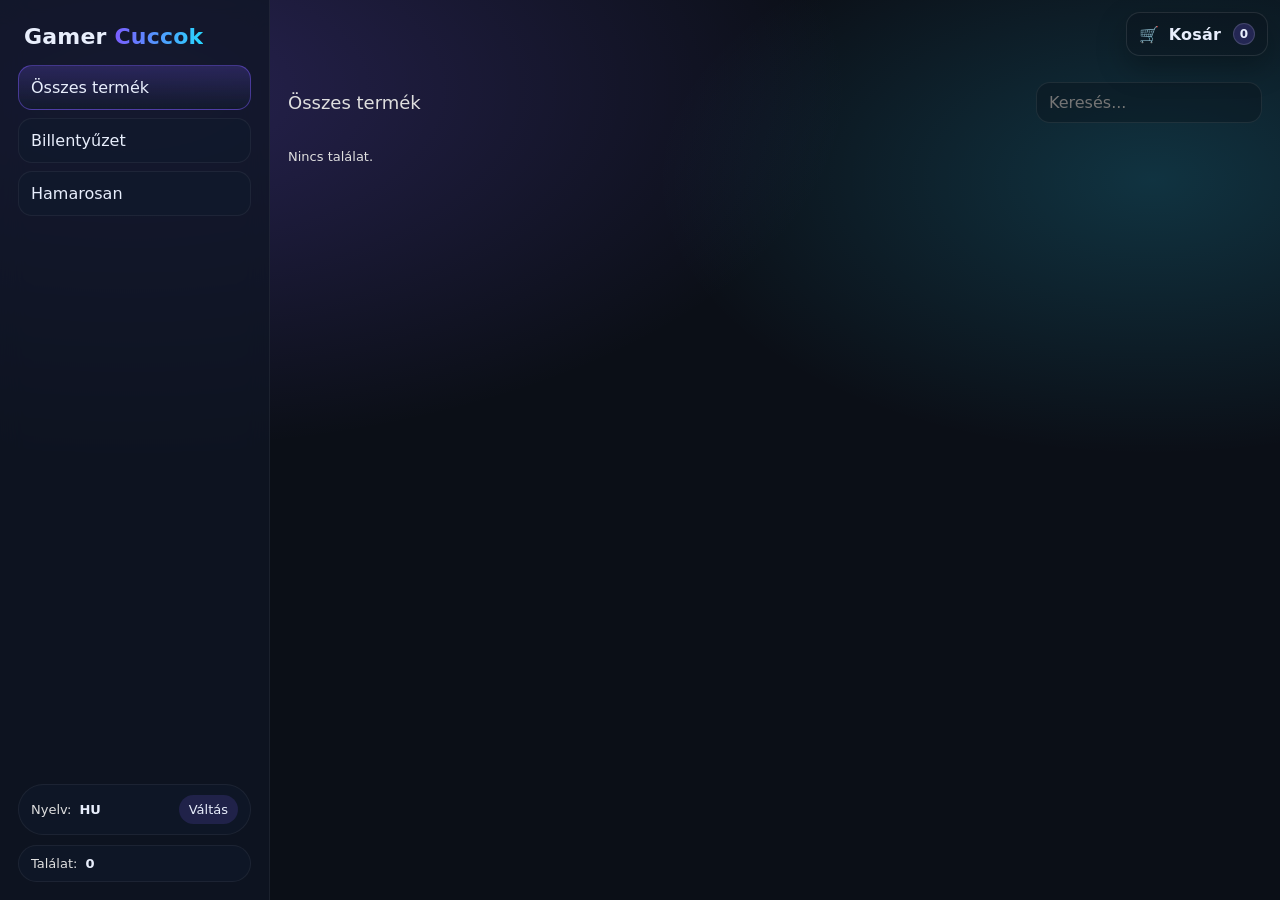
<file: index.html>
<!doctype html>
<html lang="hu">
<head>
  <meta charset="utf-8" />
  <meta name="viewport" content="width=device-width,initial-scale=1" />
  <title>Gamer Cuccok</title>
  <link rel="stylesheet" href="assets/styles.css?v=sv_fix18_20260331" />
  <link rel="icon" type="image/png" href="assets/favicon.png">
</head>
<body>
  <div id="loader">
    <div class="loader-card">
      <div class="loader-top">
        <div class="loader-logo">Gamer <span style="background:linear-gradient(90deg,var(--brand),var(--brand2));-webkit-background-clip:text;background-clip:text;color:transparent;">Cuccok</span></div>
        <div class="pulse"></div>
      </div>
      <div class="loader-bar"><div></div></div>
      <div class="loader-sub" id="loaderText">Betöltés...</div>
    </div>
  </div>

  <div class="wrap" style="display:none" id="app">
    <aside class="sidebar">
      <div class="brand">Gamer <span>Cuccok</span></div>

      <div class="nav" id="nav"></div>

      <div class="sidebar-bottom">
        <div class="pill">
          <span>Nyelv:</span>
          <b id="langLabel">HU</b>
          <button id="langBtn">Váltás</button>
        </div>
        <div class="pill">
          <span>Találat:</span>
          <b id="count">0</b>
        </div>
      </div>
    </aside>

    <main class="main">
      <div class="topbar">
        <div class="h1" id="title">Összes termék</div>
        <input id="search" placeholder="Keresés..." style="width:min(420px,100%);border-radius:14px;border:1px solid rgba(255,255,255,.08);background:rgba(11,15,23,.35);color:var(--text);padding:10px 12px;outline:none;">
      </div>

      <div class="grid" id="grid"></div>

      <div class="small-muted" id="empty" style="display:none;margin-top:12px;">
        Nincs találat.
      </div>
    </main>
  </div>

  <script src="assets/app.js?v=sv_fix18_20260331"></script>
</body>
</html>
</file>
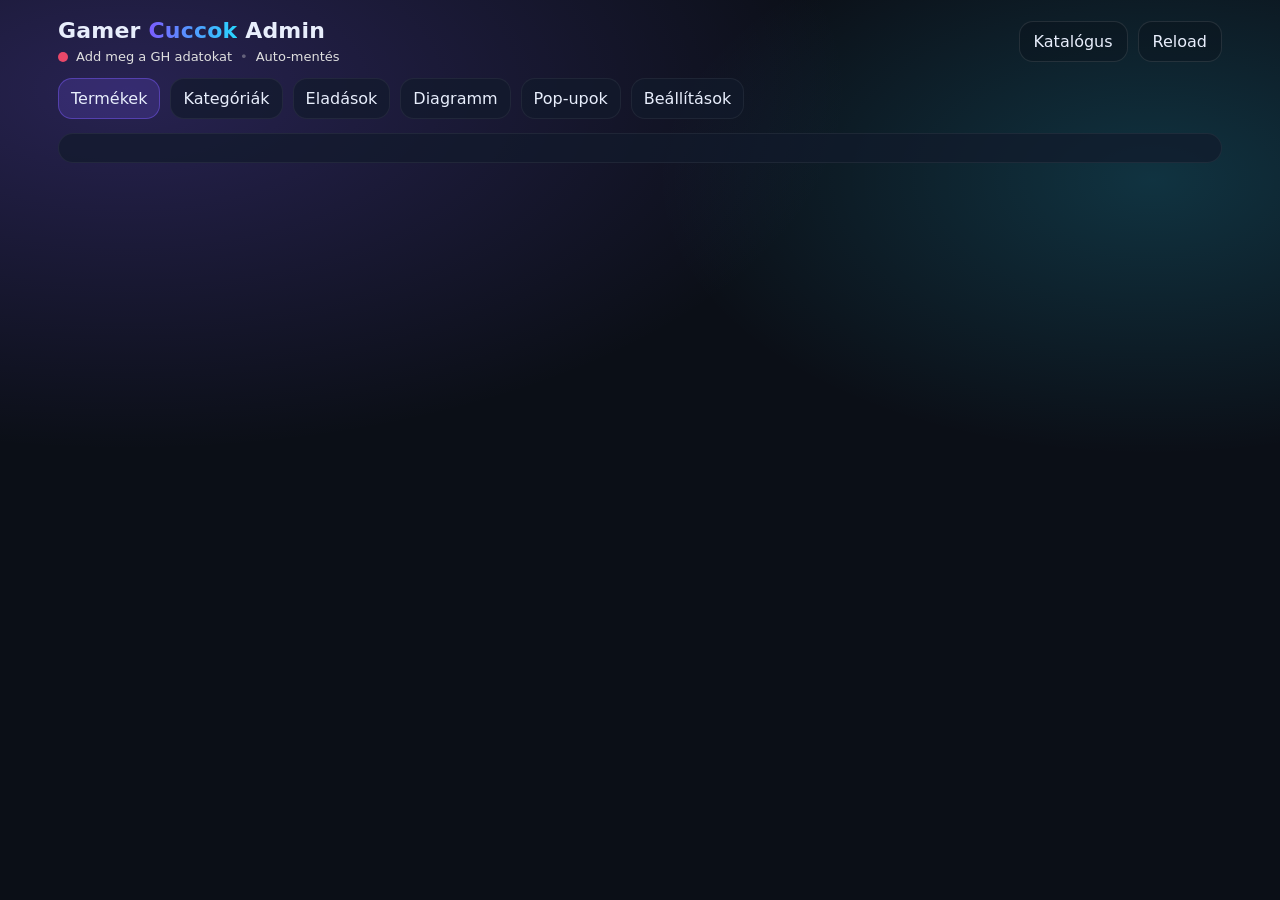
<file: admin.html>
<!doctype html>
<html lang="hu">
<head>
  <meta charset="utf-8" />
  <meta name="viewport" content="width=device-width,initial-scale=1" />
  <title>Gamer Cuccok Admin</title>
  <link rel="stylesheet" href="assets/styles.css?v=sv_fix18_20260331" />
  <link rel="icon" type="image/png" href="assets/favicon.png">
</head>
<body>
  <div class="admin-wrap">
    <div class="admin-top">
      <div>
        <div style="font-weight:900;font-size:22px;letter-spacing:.2px;">Gamer <span style="background:linear-gradient(90deg,var(--brand),var(--brand2));-webkit-background-clip:text;background-clip:text;color:transparent;">Cuccok</span> Admin</div>
        <div class="save-ind" style="margin-top:6px;">
          <span class="dot" id="saveDot"></span>
          <span id="saveText">Kész</span>
          <span style="opacity:.35">•</span>
          <span>Auto-mentés</span>
        </div>
      </div>
      <div style="display:flex;gap:10px;align-items:center;flex-wrap:wrap;">
        <a class="ghost" href="./">Katalógus</a>
        <button class="ghost" id="btnReload">Reload</button>
      </div>
    </div>

    <div class="tabs" id="tabs">
      <button data-tab="products" class="active">Termékek</button>
      <button data-tab="categories">Kategóriák</button>
      <button data-tab="sales">Eladások</button>
      <button data-tab="chart">Diagramm</button>
      <button data-tab="popups">Pop-upok</button>
      <button data-tab="settings">Beállítások</button>
    </div>

    <div class="panel" id="panelProducts"></div>
    <div class="panel" id="panelCategories" style="display:none"></div>
    <div class="panel" id="panelSales" style="display:none"></div>
    <div class="panel" id="panelChart" style="display:none"></div>
    <div class="panel" id="panelPopups" style="display:none"></div>
    <div class="panel" id="panelSettings" style="display:none"></div>
  </div>

  <!-- MODAL (prompt helyett) -->
  <div class="modal-backdrop" id="modalBg">
    <div class="modal">
      <div class="modal-head">
        <div class="modal-head-copy">
          <h2 id="modalTitle">Modal</h2>
          <p id="modalSub" class="small-muted"></p>
        </div>
        <button type="button" class="modal-x" id="modalCloseBtn" aria-label="Bezárás">✕</button>
      </div>
      <div id="modalBody"></div>
      <div class="row" style="margin-top:14px;" id="modalActions"></div>
    </div>
  </div>

  <script src="assets/github.js?v=sv_fix18_20260331"></script>
  <script src="assets/admin.js?v=sv_fix18_20260331"></script>
</body>
</html>
</file>
<file: assets/styles.css>
:root{
  --bg:#0b0f17;
  --panel:#0f1624;
  --card:#121b2c;
  --text:#e8eefc;
  --muted:#dfdfdf;
  --brand:#7c5cff;
  --brand2:#28d7ff;
  --danger:#ff4d6d;
  --ok:#34d399;
  --warning:#ffc107;
  --hot:#ff9800;
  --shadow: 0 20px 60px rgba(0,0,0,.85);
  --radius: 18px;
}

*{ box-sizing:border-box; }
html,body{ height:100%; }
body{
  margin:0;
  font-family: ui-sans-serif, system-ui, -apple-system, Segoe UI, Roboto, Helvetica, Arial;
  background: radial-gradient(1200px 600px at 10% 10%, rgba(124,92,255,.25), transparent 60%),
              radial-gradient(900px 500px at 90% 20%, rgba(40,215,255,.18), transparent 55%),
              var(--bg);
  color:var(--text);
}

a{ color:inherit; text-decoration:none; }
button, input, select{
  font: inherit;
}

.fade-in{
  animation: fadeIn .35s ease-out both;
}
@keyframes fadeIn{
  from{ opacity:0; transform: translateY(6px); }
  to{ opacity:1; transform: translateY(0); }
}

/* ✅ TEXT-SHADOW: Jobb olvashatóság */
.badge,
.overlay-title .name,
.overlay-title .flavor,
.popup-title,
.popup-subtitle,
.popup-product-name,
.popup-product-flavor,
.popup-product-price,
.popup-product-stock,
.popup-product-expected {
  text-shadow: 0 1px 3px rgba(0,0,0,0.8);
}

#loader{
  position:fixed; inset:0;
  display:flex; align-items:center; justify-content:center;
  background: rgba(11,15,23,.9);
  backdrop-filter: blur(10px);
  z-index:9999;
}
.loader-card{
  width:min(520px, 92vw);
  background: linear-gradient(180deg, rgba(124,92,255,.20), rgba(18,27,44,.95));
  border: 1px solid rgba(124,92,255,.25);
  border-radius: 22px;
  padding: 22px;
  box-shadow: var(--shadow);
}
.loader-top{
  display:flex; justify-content:space-between; align-items:center;
  gap:12px;
}
.loader-logo{
  font-weight:800;
  letter-spacing:.3px;
  font-size: 20px;
}
.pulse{
  height:10px; width:10px; border-radius:999px;
  background: var(--brand2);
  box-shadow: 0 0 0 0 rgba(40,215,255,.8);
  animation: pulse 1.2s infinite;
}
@keyframes pulse{
  0%{ box-shadow:0 0 0 0 rgba(40,215,255,.65); }
  70%{ box-shadow:0 0 0 16px rgba(40,215,255,0); }
  100%{ box-shadow:0 0 0 0 rgba(40,215,255,0); }
}
.loader-bar{
  margin-top:16px;
  height:10px; border-radius:999px;
  background: rgba(255,255,255,.08);
  overflow:hidden;
}
.loader-bar > div{
  height:100%;
  width: 35%;
  background: linear-gradient(90deg, var(--brand), var(--brand2));
  border-radius:999px;
  animation: slide 1.1s ease-in-out infinite;
}
@keyframes slide{
  0%{ transform: translateX(-120%); }
  100%{ transform: translateX(320%); }
}
.loader-sub{
  margin-top:12px;
  color: var(--muted);
  font-size: 13px;
}

.wrap{
  display:grid;
  grid-template-columns: 270px 1fr;
  min-height:100vh;
}

.sidebar{
  position:sticky; top:0; height:100vh;
  padding: 18px;
  background: rgba(15,22,36,.75);
  border-right: 1px solid rgba(255,255,255,.06);
  backdrop-filter: blur(12px);
  display:flex;
  flex-direction:column;
}
.brand{
  font-weight: 900;
  font-size: 22px;
  letter-spacing: .2px;
  margin: 6px 6px 16px;
}
.brand span{
  background: linear-gradient(90deg, var(--brand), var(--brand2));
  -webkit-background-clip:text;
  background-clip:text;
  color:transparent;
}
.nav{
  display:flex; flex-direction:column; gap:8px;
}
.nav button{
  width:100%;
  padding: 12px 12px;
  border-radius: 14px;
  border: 1px solid rgba(255,255,255,.06);
  background: rgba(18,27,44,.55);
  color: var(--text);
  text-align:left;
  cursor:pointer;
  transition: .18s;
}
.nav button:hover{
  transform: translateY(-1px);
  border-color: rgba(124,92,255,.35);
}
.nav button.active{
  background: linear-gradient(180deg, rgba(124,92,255,.22), rgba(18,27,44,.65));
  border-color: rgba(124,92,255,.45);
}
.sidebar-bottom{
  margin-top:auto;
  padding-top: 14px;
  display:flex;
  flex-direction:column;
  gap:10px;
}
.pill{
  display:flex; gap:8px; align-items:center;
  border: 1px solid rgba(255,255,255,.06);
  background: rgba(18,27,44,.55);
  border-radius: 999px;
  padding: 10px 12px;
  color: var(--muted);
  font-size: 13px;
}
.pill b{ color: var(--text); font-weight:700; }
.pill button{
  margin-left:auto;
  border:none;
  background: rgba(124,92,255,.16);
  color: var(--text);
  padding: 7px 10px;
  border-radius: 999px;
  cursor:pointer;
}
.pill button:hover{ background: rgba(124,92,255,.26); }

.main{
  padding: 18px;
}
.topbar{
  display:flex; align-items:center; justify-content:space-between;
  gap: 14px;
  margin-bottom: 14px;
}
.h1{
  font-size: 18px;
  color: var(--muted);
}
.grid{
  display:grid;
  grid-template-columns: repeat( auto-fill, minmax(250px, 1fr) );
  gap: 14px;
}

.card{
  background: rgba(18,27,44,.70);
  border: 1px solid rgba(255,255,255,.06);
  border-radius: var(--radius);
  overflow:hidden;
  box-shadow: 0 10px 40px rgba(0,0,0,.25);
  transition: .18s;
}
.card:hover{ transform: translateY(-2px); }

/* Elfogyott termékek piros outline */
.card.outline-red {
  border: 1px solid rgba(255, 77, 109, 0.5);
}
/* Hamarosan termékek sárga outline */
.card.outline-yellow {
  border: 1px solid rgba(255, 193, 7, 0.5);
}
/* Felkapott termékek narancs outline */
.card.outline-orange {
  border: 1px solid rgba(255, 152, 0, 0.5);
}

/* SOLD-OUT: tényleg legyen szürke */
.card.dim{
  opacity:.55;
  filter: grayscale(.35);
}
.card.dim .hero img{
  filter: grayscale(.65) contrast(.95) brightness(.85);
}

/* ✅ 1000x1000: a hero legyen négyzet */
.hero{
  position:relative;
  aspect-ratio: 1 / 1;
  height: auto;
  background: linear-gradient(135deg, rgba(124,92,255,.18), rgba(40,215,255,.10));
}
.hero img{
  width:100%; height:100%;
  object-fit: cover;
  display:block;
}
.badges{
  position:absolute; top:10px; left:10px;
  display:flex; gap:8px; flex-wrap:wrap;
}
.badge{
  font-size: 12px;
  padding: 6px 10px;
  border-radius: 999px;
  background: rgba(0,0,0,.45);
  border: 1px solid rgba(255,255,255,.12);
}
.badge.out{
  background: rgba(255,77,109,.18);
  border-color: rgba(255,77,109,.35);
}
.badge.soon{
  background: rgba(255,193,7,.18);
  border-color: rgba(255,193,7,.35);
}
.badge.hot::before{
  content: "🔥 ";
}
.badge.hot{
  background: rgba(255,152,0,.18);
  border-color: rgba(255,152,0,.35);
}
.badge.calendar{
  background: rgba(40,215,255,.14);
  border-color: rgba(40,215,255,.35);
}

.overlay-title{
  position:absolute;
  left:12px; right:12px;
  bottom: 10px;
  display:flex; flex-direction:column; gap:3px;
  background: rgba(11,15,23,.55);
  border: 1px solid rgba(255,255,255,.10);
  border-radius: 14px;
  padding: 10px 10px;
  backdrop-filter: blur(10px);
}
.overlay-title .name{
  font-weight: 900;
  letter-spacing: .2px;
  font-size: 15px;
  line-height: 1.1;
}
.overlay-title .flavor{
  color: var(--muted);
  font-size: 16px;
}

.card-body{
  padding: 12px 12px 14px;
  display:flex; flex-direction:column; gap:10px;
}
.meta-row{
  display:flex; justify-content:space-between; gap:10px; align-items:center;
}

/* ✅ láthatóbb ár/készlet */
.price{
  font-weight: 900;
  font-size: 18px;
  letter-spacing: .2px;
}
.stock{
  color: var(--muted);
  font-size: 14px;
}
.stock b{ color: var(--text); font-weight:900; }

/* Modal */
.modal-backdrop{
  position:fixed; inset:0;
  background: rgba(0,0,0,.55);
  display:none;
  align-items:center;
  justify-content:center;
  z-index: 9998;
  padding: 18px;
}
.modal{
  width:min(620px, 94vw);
  background: rgba(15,22,36,.92);
  border: 1px solid rgba(255,255,255,.08);
  border-radius: 22px;
  padding: 18px;
  box-shadow: var(--shadow);
  color: var(--text);
  max-height: min(88vh, 720px);
  display:flex;
  flex-direction:column;
  overflow:hidden;
}
#modalBody{ overflow:auto; max-height: 62vh; padding-right: 4px; }
#modalActions{ flex:0 0 auto; }
.modal-head{
  display:flex;
  align-items:flex-start;
  justify-content:space-between;
  gap:14px;
  margin-bottom: 12px;
}
.modal-head-copy{
  min-width:0;
  flex:1 1 auto;
}
.modal-head-copy p{ margin-bottom:0; }
.modal-x{
  flex:0 0 auto;
  width:42px;
  height:42px;
  display:inline-flex;
  align-items:center;
  justify-content:center;
  border-radius: 12px;
  border: 1px solid rgba(255,255,255,.12);
  background: rgba(11,15,23,.42);
  color: var(--text);
  font-size: 18px;
  font-weight: 900;
  cursor:pointer;
  transition: background .12s ease, border-color .12s ease, transform .12s ease;
}
.modal-x:hover{
  background: rgba(255,255,255,.10);
  border-color: rgba(255,255,255,.22);
}
.modal-x:active{ transform: translateY(1px); }
.modal h2{ margin:0 0 6px; }
.modal p{ margin:0 0 14px; color: var(--muted); }
.modal .row{ display:flex; gap:10px; flex-wrap:wrap; }
.modal .row button{
  flex:1;
  border:none;
  border-radius: 16px;
  padding: 12px 12px;
  cursor:pointer;
  background: rgba(124,92,255,.18);
  color: var(--text);
}
.modal .row button:hover{
  background: rgba(124,92,255,.28);
}

.small-muted{ color: var(--muted); font-size: 13px; }

/* Admin */
.admin-wrap{
  max-width: 1200px;
  margin:0 auto;
  padding: 18px;
}
.admin-top{
  display:flex; align-items:center; justify-content:space-between; gap:12px;
}
.tabs{
  margin-top: 14px;
  display:flex; gap:10px; flex-wrap:wrap;
}
.tabs button{
  border:none;
  padding: 10px 12px;
  border-radius: 14px;
  background: rgba(18,27,44,.70);
  border: 1px solid rgba(255,255,255,.06);
  color: var(--text);
  cursor:pointer;
}
.tabs button.active{
  border-color: rgba(124,92,255,.45);
  background: rgba(124,92,255,.18);
}
.panel{
  margin-top: 14px;
  background: rgba(18,27,44,.70);
  border: 1px solid rgba(255,255,255,.06);
  border-radius: 18px;
  padding: 14px;
}
.form-grid{
  display:grid;
  grid-template-columns: repeat(12, 1fr);
  gap:10px;
}
.field{
  grid-column: span 6;
  display:flex; flex-direction:column; gap:6px;
}
.field.full{ grid-column: span 12; }
.field.third{ grid-column: span 4; }
.field label{ font-size: 12px; color: var(--muted); }
.field input, .field select{
  border-radius: 14px;
  border: 1px solid rgba(255,255,255,.08);
  background: rgba(11,15,23,.45);
  color: var(--text);
  padding: 10px 12px;
  outline:none;
}

/* ✅ admin táblában input ne legyen fehér gáz */
.table input, .table select{
  border-radius: 12px;
  border: 1px solid rgba(255,255,255,.10);
  background: rgba(11,15,23,.35);
  color: var(--text);
  padding: 8px 10px;
  outline:none;
}
.table input:focus, .table select:focus{
  border-color: rgba(124,92,255,.45);
}

/* Popup termékek csoportosítása */
.cat-group{
  margin-bottom: 15px;
  padding-bottom: 10px;
  border-bottom: 1px solid rgba(255,255,255,.1);
}
.cat-group h4{
  margin: 0 0 8px 0;
  color: var(--brand);
  font-size: 14px;
  text-shadow: 0 1px 2px rgba(0,0,0,0.5);
}

.actions{
  display:flex; gap:10px; flex-wrap:wrap;
  margin-top: 10px;
}
.primary{
  border:none;
  background: linear-gradient(90deg, var(--brand), var(--brand2));
  color: #061018;
  font-weight: 900;
  padding: 10px 14px;
  border-radius: 14px;
  cursor:pointer;
}
.ghost{
  border: 1px solid rgba(255,255,255,.10);
  background: rgba(11,15,23,.35);
  color: var(--text);
  padding: 10px 14px;
  border-radius: 14px;
  cursor:pointer;
}
.danger{
  border: 1px solid rgba(255,77,109,.35);
  background: rgba(255,77,109,.10);
  color: var(--text);
  padding: 10px 14px;
  border-radius: 14px;
  cursor:pointer;
}
.rowline{
  display:flex; gap:10px; align-items:center; justify-content:space-between;
  padding: 10px 10px;
  border-radius: 14px;
  border: 1px solid rgba(255,255,255,.06);
  background: rgba(11,15,23,.25);
  margin-top:10px;
}
.rowline .left{
  display:flex; flex-direction:column; gap:2px;
}
.kpi{
  display:flex; gap:10px; flex-wrap:wrap;
}
.kpi .box{
  flex:1;
  min-width: 220px;
  border: 1px solid rgba(255,255,255,.06);
  background: rgba(11,15,23,.25);
  border-radius: 18px;
  padding: 12px;
}
.kpi .box .t{ color: var(--muted); font-size:12px; }
.kpi .box .v{ font-weight: 900; font-size: 18px; margin-top:4px; }
.table{
  width:100%;
  border-collapse: collapse;
  margin-top: 10px;
}
.table th, .table td{
  padding: 10px;
  border-bottom: 1px solid rgba(255,255,255,.08);
  text-align:left;
  font-size: 13px;
}
.table th{ color: var(--muted); font-weight: 700; }
.save-ind{
  color: var(--muted);
  font-size: 13px;
  display:flex; align-items:center; gap:8px;
}
.dot{
  width:10px; height:10px; border-radius:999px;
  background: rgba(146,160,191,.55);
}
.dot.ok{ background: rgba(52,211,153,.9); }
.dot.busy{ background: rgba(40,215,255,.9); }
.dot.bad{ background: rgba(255,77,109,.9); }

/* Popup stílusok (app.js-hez) */
.popup-backdrop{
  position:fixed; inset:0;
  background: rgba(0,0,0,.85);
  display:flex; align-items:center; justify-content:center;
  padding: 20px;
  z-index: 9999;
}
.popup-modal{
  width: min(900px, 95vw);
  height: min(700px, 90vh);
  background: rgba(15,22,36,.95);
  border: 1px solid rgba(255,255,255,.1);
  border-radius: 22px;
  box-shadow: 0 25px 80px rgba(0,0,0,.6);
  display: flex;
  flex-direction: column;
  overflow: hidden;
}
.popup-header{
  padding: 20px;
  border-bottom: 1px solid rgba(255,255,255,.1);
  flex-shrink: 0;
}
.popup-title{
  font-size: 22px;
  font-weight: 800;
  margin-bottom: 5px;
}
.popup-subtitle{
  color: var(--muted);
  font-size: 14px;
}
.popup-content{
  flex: 1;
  overflow: hidden;
  position: relative;
  touch-action: pan-y;
}
.popup-slider{
  display: flex;
  height: 100%;
  transition: transform 0.5s ease;
  will-change: transform;
}
.popup-slide{
  flex: 0 0 100%;
  padding: 30px;
  display: flex;
  flex-direction: column;
  align-items: center;
  justify-content: center;
  overflow-y: auto;
}
.popup-product-image{
  width: 100%;
  max-width: 400px;
  aspect-ratio: 1/1;
  border-radius: 18px;
  overflow: hidden;
  background: rgba(255,255,255,.05);
  margin-bottom: 20px;
}
.popup-product-image img{
  width: 100%;
  height: 100%;
  object-fit: contain;
  max-height: 350px;
}
.popup-product-info{
  display: flex;
  flex-direction: column;
  align-items: center;
  gap: 12px;
  text-align: center;
  width: 100%;
}
.popup-product-name{
  font-size: 24px;
  font-weight: 800;
}
.popup-product-flavor{
  font-size: 18px;
  color: var(--muted);
}
.popup-product-price{
  font-size: 28px;
  font-weight: 900;
  color: var(--brand);
}
.popup-product-stock{
  font-size: 16px;
  color: var(--text);
}
.popup-product-expected{
  font-size: 14px;
  color: var(--warning);
}
.popup-footer{
  padding: 20px;
  border-top: 1px solid rgba(255,255,255,.1);
  display: flex;
  justify-content: space-between;
  align-items: center;
  gap: 15px;
  flex-shrink: 0;
}
.popup-dots{
  display: flex;
  gap: 8px;
  justify-content: center;
  flex: 1;
}
.popup-dot{
  width: 10px;
  height: 10px;
  border-radius: 50%;
  background: rgba(255,255,255,.2);
  cursor: pointer;
  transition: background 0.3s;
}
.popup-dot.active{
  background: var(--brand);
}
.popup-buttons{
  display: flex;
  gap: 10px;
}

/* Navigation arrows */
.popup-arrow {
  position: absolute;
  top: 50%;
  transform: translateY(-50%);
  background: rgba(0,0,0,0.5);
  border: none;
  color: white;
  font-size: 24px;
  padding: 10px;
  cursor: pointer;
  z-index: 100;
  border-radius: 50%;
  width: 40px;
  height: 40px;
  display: flex;
  align-items: center;
  justify-content: center;
  opacity: 0.7;
  transition: opacity 0.3s;
}
.popup-arrow:hover {
  opacity: 1;
}
.popup-arrow.prev {
  left: 10px;
}
.popup-arrow.next {
  right: 10px;
}

/* Swipe hint */
.popup-swipe-hint {
  position: absolute;
  bottom: 10px;
  left: 0;
  right: 0;
  text-align: center;
  color: var(--muted);
  font-size: 12px;
  opacity: 0.6;
}

/* Check grid for admin popup */
.check-grid {
  display: grid;
  grid-template-columns: repeat(auto-fill, minmax(280px, 1fr));
  gap: 10px;
  max-height: 300px;
  overflow-y: auto;
  padding: 10px;
  background: rgba(0,0,0,0.2);
  border-radius: 10px;
}

.check-grid label.chk {
  display: flex;
  flex-direction: column;
  gap: 2px;
  padding: 10px;
  border-radius: 8px;
  background: rgba(255,255,255,0.05);
  transition: background 0.2s;
}

.check-grid label.chk:hover {
  background: rgba(255,255,255,0.1);
}

@media (max-width: 860px){
  .wrap{ grid-template-columns: 1fr; }
  .sidebar{ height:auto; position:relative; }
  
  .popup-slide{
    padding: 20px;
  }
  .popup-product-name{
    font-size: 20px;
  }
  .popup-product-flavor{
    font-size: 16px;
  }
  .popup-product-price{
    font-size: 24px;
  }
  .popup-arrow {
    display: none; /* Mobile swipe */
  }
}


/* ================== CART + META LAYOUT (blue theme) ================== */
.topbar-right{ display:flex; align-items:center; gap:10px; }

#svCartBtn{
  position: fixed;
  top: max(12px, calc(env(safe-area-inset-top, 0px) + 12px));
  right: max(12px, calc(env(safe-area-inset-right, 0px) + 12px));
  z-index: 320;
  box-shadow: 0 12px 30px rgba(0,0,0,.28);
}

.cart-btn{
  display:flex; align-items:center; gap:10px;
  border-radius: 14px;
  border: 1px solid rgba(255,255,255,.10);
  background: rgba(11,15,23,.35);
  color: var(--text);
  padding: 10px 12px;
  cursor:pointer;
  transition: transform .12s ease, border-color .12s ease, background .12s ease;
}
.cart-btn:hover{ border-color: rgba(255,255,255,.18); background: rgba(11,15,23,.48); }
.cart-btn:active{ transform: translateY(1px); }
.cart-label{ font-weight: 800; letter-spacing: .2px; }
.cart-badge{
  margin-left: 2px;
  min-width: 22px;
  height: 22px;
  border-radius: 999px;
  display:inline-flex; align-items:center; justify-content:center;
  font-size: 12px;
  font-weight: 900;
  border: 1px solid rgba(255,255,255,.14);
  background: rgba(124,92,255,.22);
}

.meta-grid{
  display:grid;
  grid-template-columns: 1fr 1fr;
  grid-template-rows: auto auto;
  gap: 6px 10px;
  align-items:end;
}
.meta-grid .price{ grid-column: 1 / 2; grid-row: 1 / 2; }
.meta-grid .stock{ grid-column: 1 / 2; grid-row: 2 / 3; font-size: 12px; opacity:.92; }
.meta-grid .reserved{ grid-column: 2 / 3; grid-row: 2 / 3; text-align:right; font-size: 12px; opacity:.92; }
.meta-grid .stock b, .meta-grid .reserved b{ font-weight: 900; }

.card-actions{
  margin-top: 10px;
  display:flex;
  justify-content:center;
}
.add-cart-btn{
  border-radius: 999px;
  border: 1px solid rgba(255,255,255,.14);
  background: rgba(124,92,255,.18);
  color: var(--text);
  padding: 8px 12px;
  font-weight: 900;
  letter-spacing:.15px;
  cursor:pointer;
  width: auto;
  max-width: 260px;
  display: inline-flex;
  align-items: center;
  justify-content: center;
  transition: transform .12s ease, background .12s ease, border-color .12s ease, opacity .12s ease;
}
.add-cart-btn:hover{ background: rgba(124,92,255,.26); border-color: rgba(255,255,255,.22); }
.add-cart-btn:active{ transform: translateY(1px); }
.add-cart-btn:disabled{ opacity:.38; cursor:not-allowed; transform:none; }

/* Toast – fixed, no layout shift */
.sv-toast{
  position: fixed;
  top: 18px;
  left: 50%;
  transform: translateX(-50%) translateY(-8px);
  opacity: 0;
  pointer-events:none;
  z-index: 9998;
  max-width: min(560px, calc(100vw - 24px));
  padding: 10px 14px;
  border-radius: 14px;
  border: 1px solid rgba(255,255,255,.14);
  background: rgba(15,22,36,.92);
  backdrop-filter: blur(10px);
  -webkit-backdrop-filter: blur(10px);
  box-shadow: 0 16px 40px rgba(0,0,0,.55);
  font-weight: 800;
  letter-spacing:.15px;
  transition: opacity .16s ease, transform .16s ease;
}
.sv-toast.show{
  opacity: 1;
  transform: translateX(-50%) translateY(0);
}

/* Cart drawer */
.cart-overlay{
  position: fixed;
  inset: 0;
  background: rgba(0,0,0,.55);
  z-index: 9999;
  display: none;
}
.cart-panel{
  position:absolute;
  top: 16px; right: 16px; bottom: 16px;
  width: min(420px, calc(100vw - 32px));
  border-radius: var(--radius);
  border: 1px solid rgba(255,255,255,.10);
  background: rgba(15,22,36,.98);
  box-shadow: var(--shadow);
  display:flex;
  flex-direction:column;
  overflow:hidden;
}
.cart-head{
  display:flex; align-items:center; justify-content:space-between;
  padding: 12px 12px;
  border-bottom: 1px solid rgba(255,255,255,.08);
}
.cart-title{ font-weight: 950; letter-spacing:.2px; }
.cart-close{
  border:none;
  background: rgba(255,255,255,.06);
  color: var(--text);
  width: 36px; height: 36px;
  border-radius: 12px;
  cursor:pointer;
}
.cart-close:hover{ background: rgba(255,255,255,.10); }
.cart-body{
  padding: 12px;
  overflow:auto;
}
.cart-item{
  display:flex; align-items:center; justify-content:space-between;
  gap: 12px;
  padding: 10px 10px;
  border-radius: 16px;
  background: rgba(255,255,255,.03);
  border: 1px solid rgba(255,255,255,.06);
  margin-bottom: 10px;
}
.cart-item-img{
  width: 44px;
  height: 44px;
  border-radius: 14px;
  object-fit: cover;
  flex: 0 0 auto;
  border: 1px solid rgba(255,255,255,.10);
  background: rgba(255,255,255,.04);
}
.cart-item-img.ph{
  display:block;
}
.cart-item-name{ font-weight: 900; }
.cart-item-sub{ font-size: 12px; opacity: .8; margin-top: 2px; }
.cart-qty{ display:flex; align-items:center; gap: 8px; }
.qty-btn{
  width: 34px; height: 34px;
  border-radius: 12px;
  border: 1px solid rgba(255,255,255,.12);
  background: rgba(255,255,255,.06);
  color: var(--text);
  font-weight: 950;
  cursor:pointer;
}
.qty-btn:hover{ background: rgba(255,255,255,.10); }
.qty-num{ min-width: 22px; text-align:center; font-weight: 950; }

/* Confirm overlay inside cart */
.cart-confirm{
  position:absolute;
  inset: 0;
  background: rgba(0,0,0,.52);
  display:flex;
  align-items:center;
  justify-content:center;
  padding: 14px;
}
.cart-confirm-card{
  width: min(360px, 100%);
  max-height: min(86vh, 720px);
  border-radius: 18px;
  border: 1px solid rgba(255,255,255,.14);
  background: rgba(15,22,36,.96);
  box-shadow: 0 18px 50px rgba(0,0,0,.65);
  padding: 14px;
  display:flex;
  flex-direction:column;
  overflow:hidden;
}
.cart-confirm-title{ font-weight: 900; line-height: 1.25; }
.cart-confirm-actions{ display:flex; gap:10px; justify-content:flex-end; margin-top: 12px; }

.cart-sum{ margin-top: 10px; display:flex; flex-direction:column; gap:6px; }
.cart-sum-row{ display:flex; align-items:center; justify-content:space-between; gap:10px; font-size: 13px; }
.cart-sum-row b{ font-weight: 950; }


/* Reservation summary (nicer, with images) */
.res-sum-list{ margin-top: 10px; display:flex; flex-direction:column; gap: 8px; overflow:auto; flex: 1 1 auto; min-height:0; padding-right:2px; }
.res-sum-item{
  display:flex;
  gap: 10px;
  align-items:flex-start;
  padding: 10px 10px;
  border-radius: 16px;
  background: rgba(255,255,255,.03);
  border: 1px solid rgba(255,255,255,.06);
}
.res-sum-thumb{
  width: 44px;
  height: 44px;
  border-radius: 14px;
  object-fit: cover;
  flex: 0 0 auto;
  border: 1px solid rgba(255,255,255,.10);
  background: rgba(255,255,255,.04);
}
.res-sum-thumb.ph{
  display:flex;
  align-items:center;
  justify-content:center;
  font-weight: 950;
  letter-spacing: .06em;
  color: rgba(255,255,255,.70);
}
.res-sum-mid{ min-width:0; flex: 1; }
.res-sum-name{
  font-weight: 950;
  line-height: 1.18;
  overflow-wrap: anywhere;
}
.res-sum-meta{
  margin-top: 4px;
  font-size: 12px;
  opacity: .85;
  display:flex;
  gap: 10px;
  flex-wrap: wrap;
}
.res-sum-right{
  flex: 0 0 auto;
  text-align:right;
}
.res-sum-right .line{ font-weight: 950; }

.cart-foot{
  padding: 12px;
  border-top: 1px solid rgba(255,255,255,.08);
}
.cart-foot-actions{
  display:grid;
  grid-template-columns: minmax(0, 1fr) minmax(0, 1.3fr);
  gap: 10px;
}
.cart-foot-actions > .ghost,
.cart-foot-actions > .cart-action-btn{
  min-width: 0;
}
.cart-foot-actions > .ghost:disabled{
  opacity:.40;
  cursor:not-allowed;
}
.cart-action-btn{
  width: 100%;
  border:none;
  border-radius: 14px;
  padding: 12px 14px;
  font-weight: 950;
  cursor:pointer;
  background: linear-gradient(90deg, var(--brand), var(--brand2));
  color: #061018;
  transition: transform .12s ease, opacity .12s ease;
}
.cart-action-btn:active{ transform: translateY(1px); }
.cart-action-btn:disabled{ opacity:.40; cursor:not-allowed; transform:none; }
@media (max-width: 560px){
  .cart-foot-actions{
    grid-template-columns: 1fr;
  }
}

/* Admin termék thumbnail */
.admin-prod-left{ display:flex; gap:10px; align-items:center; }
.admin-prod-thumb{
  width: 42px;
  height: 42px;
  border-radius: 14px;
  object-fit: cover;
  flex: 0 0 auto;
  border: 1px solid rgba(255,255,255,.10);
  background: rgba(255,255,255,.04);
}

/* Admin sales embed (if used) */
.admin-sales-embedwrap{ margin-bottom: 12px; }
.admin-sales-embed{
  width: 100%;
  height: 72vh;
  min-height: 680px;
  border-radius: 18px;
  border: 1px solid rgba(255,255,255,.10);
  background: rgba(11,15,23,.35);
}
@media (max-width: 720px){
  .admin-sales-embed{ height: 62vh; min-height: 520px; }
}


/* --- Cart totals & reservation code --- */
.cart-totals{
  margin-top: 10px;
  padding: 10px 12px;
  border-radius: 16px;
  border: 1px solid rgba(255,255,255,.06);
  background: rgba(255,255,255,.03);
  display:flex;
  align-items:center;
  justify-content:space-between;
  gap: 10px;
  font-weight: 900;
}
.cart-totals .muted{
  opacity: .85;
  font-weight: 800;
}

/* --- Admin reservation rows --- */
.rowline.reservation-row{
  border-color: rgba(255,152,0,.55) !important;
  box-shadow: 0 0 0 1px rgba(255,152,0,.10) inset;
}
.res-timer{
  font-weight: 900;
  letter-spacing: .04em;
}
.res-mod{
  margin-left: 6px;
  color: #ff3b30;
}

/* --- Item thumbnails in admin forms --- */
.it-thumb{
  width: 34px;
  height: 34px;
  border-radius: 12px;
  object-fit: cover;
  border: 1px solid rgba(255,255,255,.10);
  background: rgba(255,255,255,.05);
  flex: 0 0 auto;
}


/* --- Product picker (admin) --- */
.picker-search{
  width: 100%;
  padding: 10px 12px;
  border-radius: 14px;
  border: 1px solid rgba(255,255,255,.10);
  background: rgba(255,255,255,.04);
  color: var(--text);
  outline: none;
  font-weight: 800;
}
.picker-cat{
  color: var(--text);
  margin-top: 14px;
  margin-bottom: 6px;
  font-weight: 950;
  opacity: .95;
}
.picker-list{
  display:flex;
  flex-direction:column;
  gap: 8px;
}
.picker-item{
  width: 100%;
  color: var(--text);
  display:flex;
  align-items:center;
  gap: 10px;
  padding: 10px 10px;
  border-radius: 16px;
  border: 1px solid rgba(255,255,255,.08);
  background: rgba(255,255,255,.03);
  cursor: pointer;
  text-align:left;
}
.picker-item:hover{ background: rgba(255,255,255,.06); }
.picker-thumb{
  width: 34px;
  height: 34px;
  border-radius: 12px;
  object-fit: cover;
  border: 1px solid rgba(255,255,255,.10);
  background: rgba(255,255,255,.04);
  flex: 0 0 auto;
}
.picker-thumb.ph{
  display:flex;
  align-items:center;
  justify-content:center;
  font-weight: 950;
  letter-spacing:.06em;
  color: rgba(255,255,255,.70);
}
.picker-name{ font-weight: 950; line-height: 1.15; }
.picker-sub{ font-size: 12px; opacity: .82; margin-top: 2px; }
.picker-right{ margin-left:auto; text-align:right; font-size: 12px; opacity: .85; }
.it-pick-btn{
  min-width: 280px;
  padding: 10px 12px;
  border-radius: 14px;
  border: 1px solid rgba(255,255,255,.12);
  background: rgba(255,255,255,.05);
  color: var(--text);
  font-weight: 900;
  cursor:pointer;
  text-align:left;
}
.it-pick-btn:hover{ background: rgba(255,255,255,.08); }


/* --- Charts (admin) --- */
.chart-toolbar{
  display:grid;
  grid-template-columns: repeat(auto-fit, minmax(170px, 1fr));
  gap: 10px;
  align-items:end;
}
.chart-toolbar-group{
  display:flex;
  flex-direction:column;
  gap:6px;
}
.chart-toolbar-group input,
.chart-toolbar-group select{
  border-radius: 12px;
  border: 1px solid rgba(255,255,255,.10);
  background: rgba(11,15,23,.35);
  color: var(--text);
  padding: 10px 12px;
  outline:none;
}
.chart-toolbar-actions{
  justify-content:flex-end;
}
.popup-row{
  align-items:flex-start;
}
.chart-card{
  margin-top: 12px;
  border-radius: 18px;
  border: 1px solid rgba(255,255,255,.10);
  background: rgba(255,255,255,.03);
  padding: 12px 12px 10px;
}
.chart-head{
  display:flex;
  align-items:flex-end;
  justify-content:space-between;
  gap: 10px;
  margin-bottom: 10px;
}
.chart-title{
  font-weight: 950;
  letter-spacing: .02em;
}
.chart-card canvas{
  width: 100%;
  height: 220px;
  display:block;
  border-radius: 16px;
  background: rgba(0,0,0,.12);
  border: 1px solid rgba(255,255,255,.06);
}


.fav-btn{
  position:absolute;
  top:10px;
  right:10px;
  width:40px;
  height:40px;
  border-radius:999px;
  border:1px solid rgba(255,255,255,.14);
  background: rgba(11,15,23,.48);
  color: rgba(255,255,255,.86);
  display:flex;
  align-items:center;
  justify-content:center;
  font-size:18px;
  cursor:pointer;
  z-index:3;
  backdrop-filter: blur(8px);
  -webkit-backdrop-filter: blur(8px);
}
.fav-btn.is-active{
  color: #ff6b8b;
  border-color: rgba(255,107,139,.42);
  background: rgba(255,107,139,.16);
}
.fav-btn:active{ transform: translateY(1px); }

@media (min-width: 861px){
  .main{ padding-top: 82px; }
}


@media (max-width: 860px){
  .topbar-right{ position: static; }
  .main{ padding-top: max(72px, calc(env(safe-area-inset-top, 0px) + 72px)); }
}
</file>
